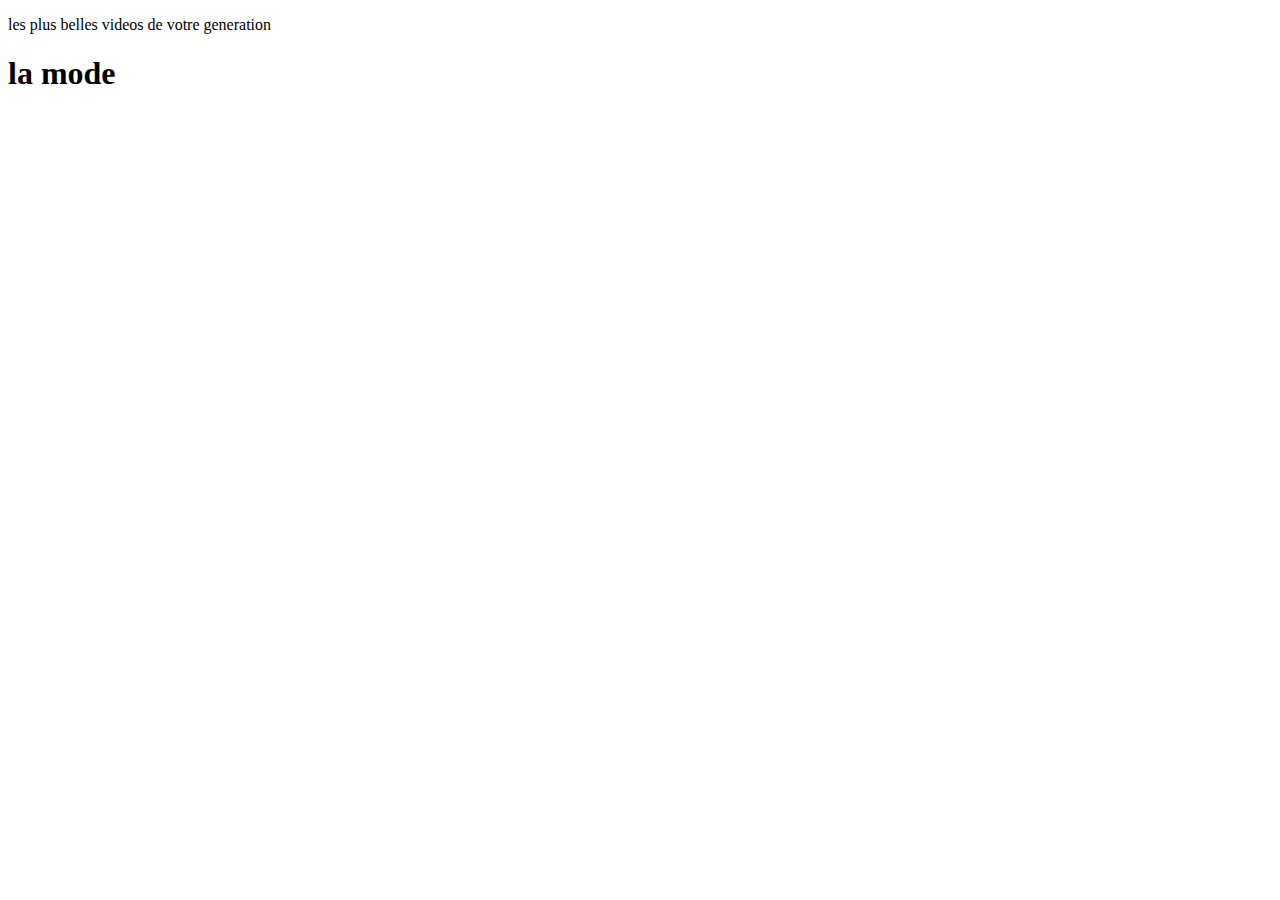
<file: videos.html>
<!DOCTYPE html>
<html>
<head>
	<title>vos talents</title>
</head>
<body>
	<p> les plus belles videos de votre generation</p>
	<div>
		<h1> la mode </h1>
<iframe width="560" height="315" src="https://www.youtube.com/embed/qLNaZW3tdi8" frameborder="0" allow="accelerometer; autoplay; encrypted-media; gyroscope; picture-in-picture" allowfullscreen></iframe>

	</div>

</body>
</html>
</file>
